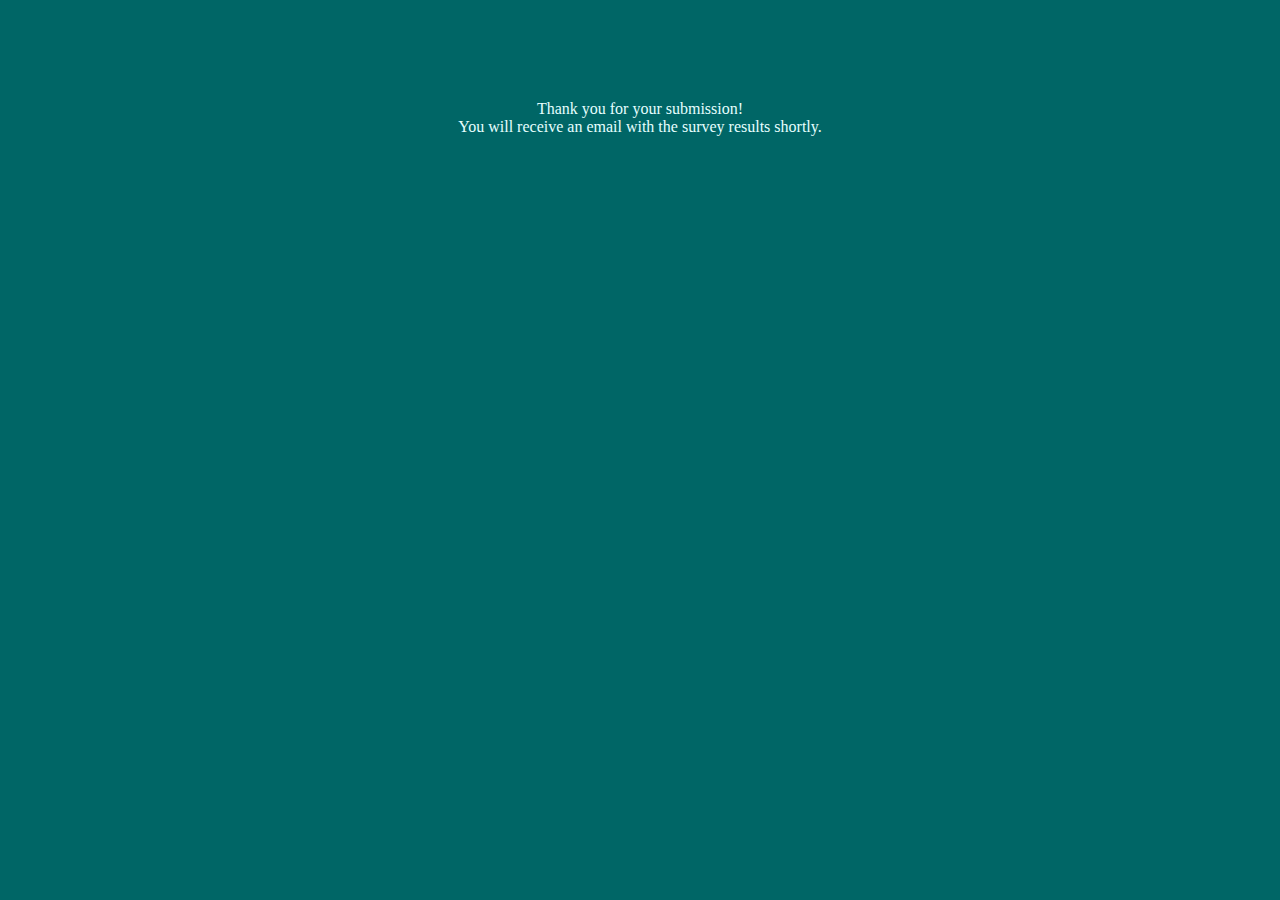
<file: templates/success.html>
<!DOCTYPE>
<html lang="en">
    <title>Data Collector App</title>
    <head>
        <link href="..\static\main.css" rel="stylesheet">
    </head>
        <body>
            <div class="container">
                <p>Thank you for your submission! <br>
                You will receive an email with the survey results shortly.
                </p>

            </div>
        </body>


</html>
</file>
